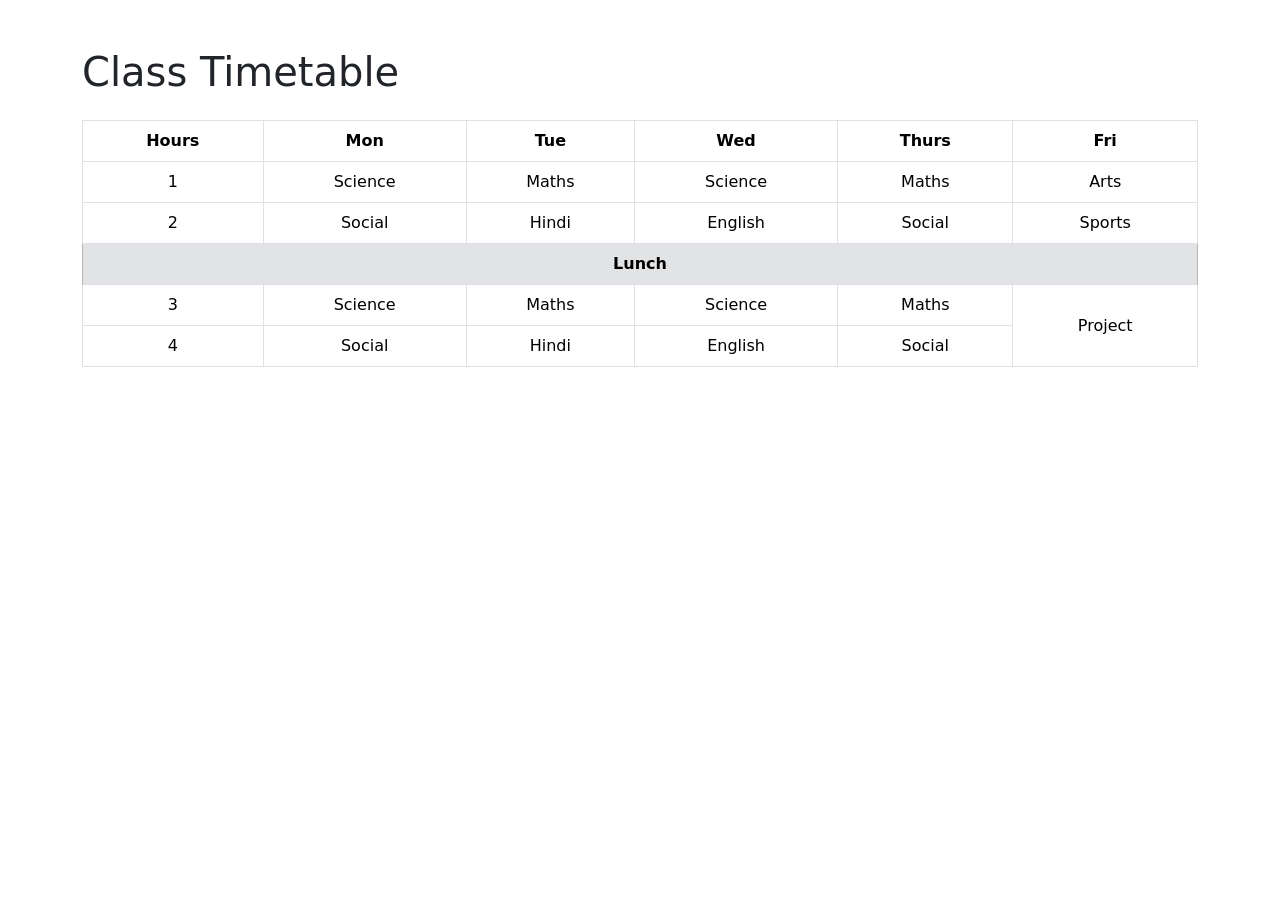
<file: index.html>
<!DOCTYPE html>
<html lang="en">
<head>
    <meta charset="UTF-8">
    <meta name="viewport" content="width=device-width, initial-scale=1.0">
    <title>Class Timetable</title>
    <link href="https://cdnjs.cloudflare.com/ajax/libs/bootstrap/5.1.3/css/bootstrap.min.css" rel="stylesheet">
    <link rel="stylesheet" href="styles.css">
</head>
<body>
    <div class="container mt-5">
        <h1 class="mb-4">Class Timetable</h1>
        <table class="table table-bordered timetable">
            <thead>
                <tr>
                    <th>Hours</th>
                    <th>Mon</th>
                    <th>Tue</th>
                    <th>Wed</th>
                    <th>Thurs</th>
                    <th>Fri</th>
                </tr>
            </thead>
            <tbody>
                <tr>
                    <td>1</td>
                    <td data-teacher="Ms. Johnson">Science</td>
                    <td data-teacher="Mr. Smith">Maths</td>
                    <td data-teacher="Ms. Johnson">Science</td>
                    <td data-teacher="Mr. Smith">Maths</td>
                    <td data-teacher="Ms. Davis">Arts</td>
                </tr>
                <tr>
                    <td>2</td>
                    <td data-teacher="Mr. Brown">Social</td>
                    <td data-teacher="Mrs. Patel">Hindi</td>
                    <td data-teacher="Mr. Wilson">English</td>
                    <td data-teacher="Mr. Brown">Social</td>
                    <td data-teacher="Mr. Lee">Sports</td>
                </tr>
                <tr>
                    <td colspan="6" class="table-secondary">Lunch</td>
                </tr>
                <tr>
                    <td>3</td>
                    <td data-teacher="Ms. Johnson">Science</td>
                    <td data-teacher="Mr. Smith">Maths</td>
                    <td data-teacher="Ms. Johnson">Science</td>
                    <td data-teacher="Mr. Smith">Maths</td>
                    <td rowspan="2" data-teacher="Ms. Thompson">Project</td>
                </tr>
                <tr>
                    <td>4</td>
                    <td data-teacher="Mr. Brown">Social</td>
                    <td data-teacher="Mrs. Patel">Hindi</td>
                    <td data-teacher="Mr. Wilson">English</td>
                    <td data-teacher="Mr. Brown">Social</td>
                </tr>
            </tbody>
        </table>
    </div>

    <!-- Dropdown Menu -->
    <div class="modal fade" id="optionsModal" tabindex="-1" aria-hidden="true">
        <div class="modal-dialog">
            <div class="modal-content">
                <div class="modal-header">
                    <h5 class="modal-title">Choose an Option</h5>
                    <button type="button" class="btn-close" data-bs-dismiss="modal" aria-label="Close"></button>
                </div>
                <div class="modal-body">
                    <button id="contactTeacher" class="btn btn-primary mb-2">Contact Teacher</button>
                    <button id="showTeacherName" class="btn btn-secondary">Show Teacher's Name</button>
                </div>
            </div>
        </div>
    </div>

    <script src="https://cdnjs.cloudflare.com/ajax/libs/bootstrap/5.1.3/js/bootstrap.bundle.min.js"></script>
    <script src="script.js"></script>
</body>
</html>
</file>
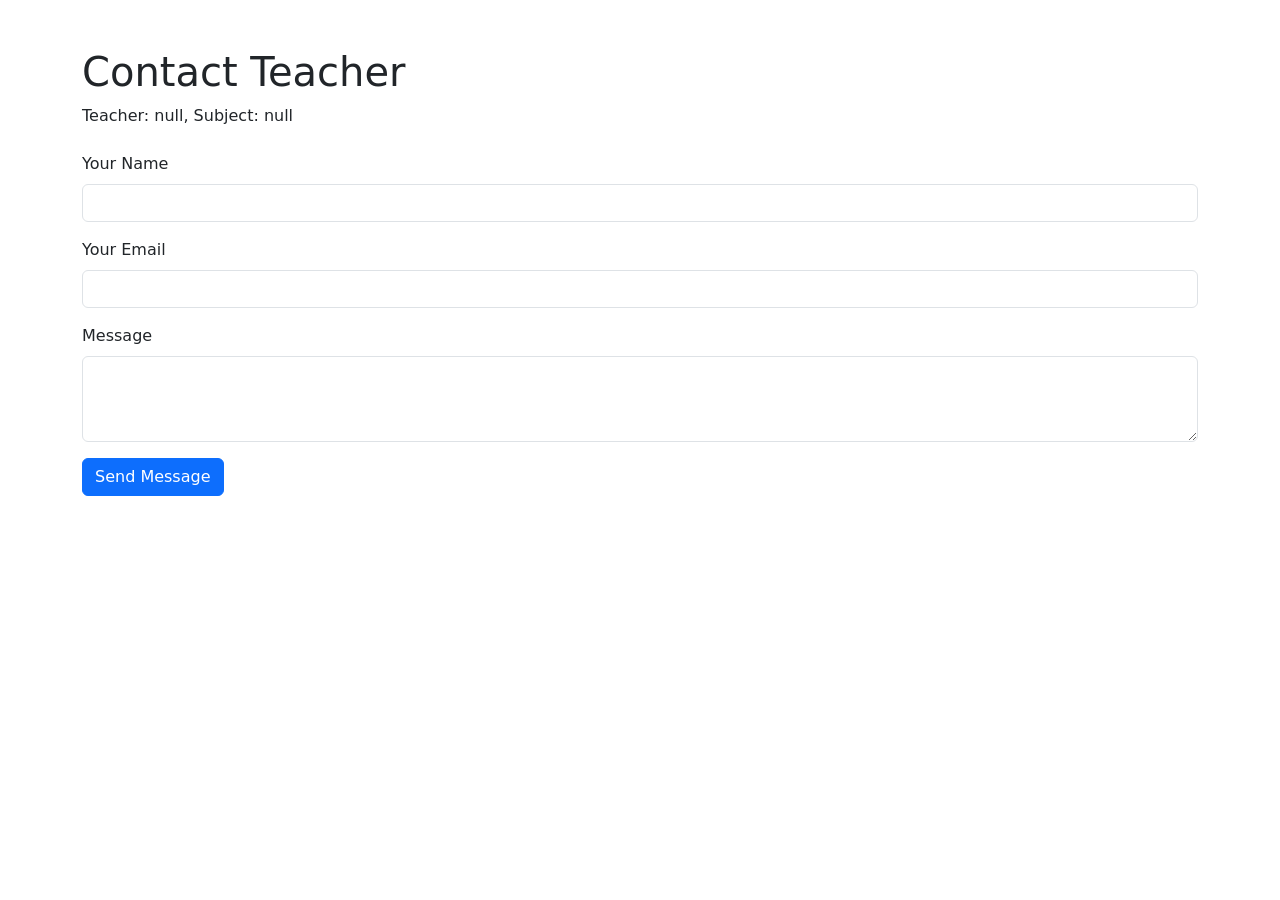
<file: contact.html>
<!DOCTYPE html>
<html lang="en">
<head>
    <meta charset="UTF-8">
    <meta name="viewport" content="width=device-width, initial-scale=1.0">
    <title>Contact Teacher</title>
    <link href="https://cdnjs.cloudflare.com/ajax/libs/bootstrap/5.1.3/css/bootstrap.min.css" rel="stylesheet">
</head>
<body>
    <div class="container mt-5">
        <h1>Contact Teacher</h1>
        <div id="teacherDetails" class="mb-4"></div>
        <form>
            <div class="mb-3">
                <label for="name" class="form-label">Your Name</label>
                <input type="text" class="form-control" id="name" required>
            </div>
            <div class="mb-3">
                <label for="email" class="form-label">Your Email</label>
                <input type="email" class="form-control" id="email" required>
            </div>
            <div class="mb-3">
                <label for="message" class="form-label">Message</label>
                <textarea class="form-control" id="message" rows="3" required></textarea>
            </div>
            <button type="submit" class="btn btn-primary">Send Message</button>
        </form>
    </div>

    <script>
        const params = new URLSearchParams(window.location.search);
        const teacher = params.get('teacher');
        const subject = params.get('subject');
        document.getElementById('teacherDetails').textContent = `Teacher: ${teacher}, Subject: ${subject}`;
    </script>
</body>
</html>
</file>
<file: styles.css>
.timetable th, .timetable td {
    text-align: center;
    vertical-align: middle;
    transition: background-color 0.3s, transform 0.3s;
}

.timetable td {
    cursor: pointer;
}

.timetable td:hover {
    background-color: #e9ecef;
    transform: scale(1.05);
    box-shadow: 0 4px 8px rgba(0, 0, 0, 0.2);
}

.table-secondary {
    background-color: #f1f1f1;
    font-weight: bold;
}
</file>
